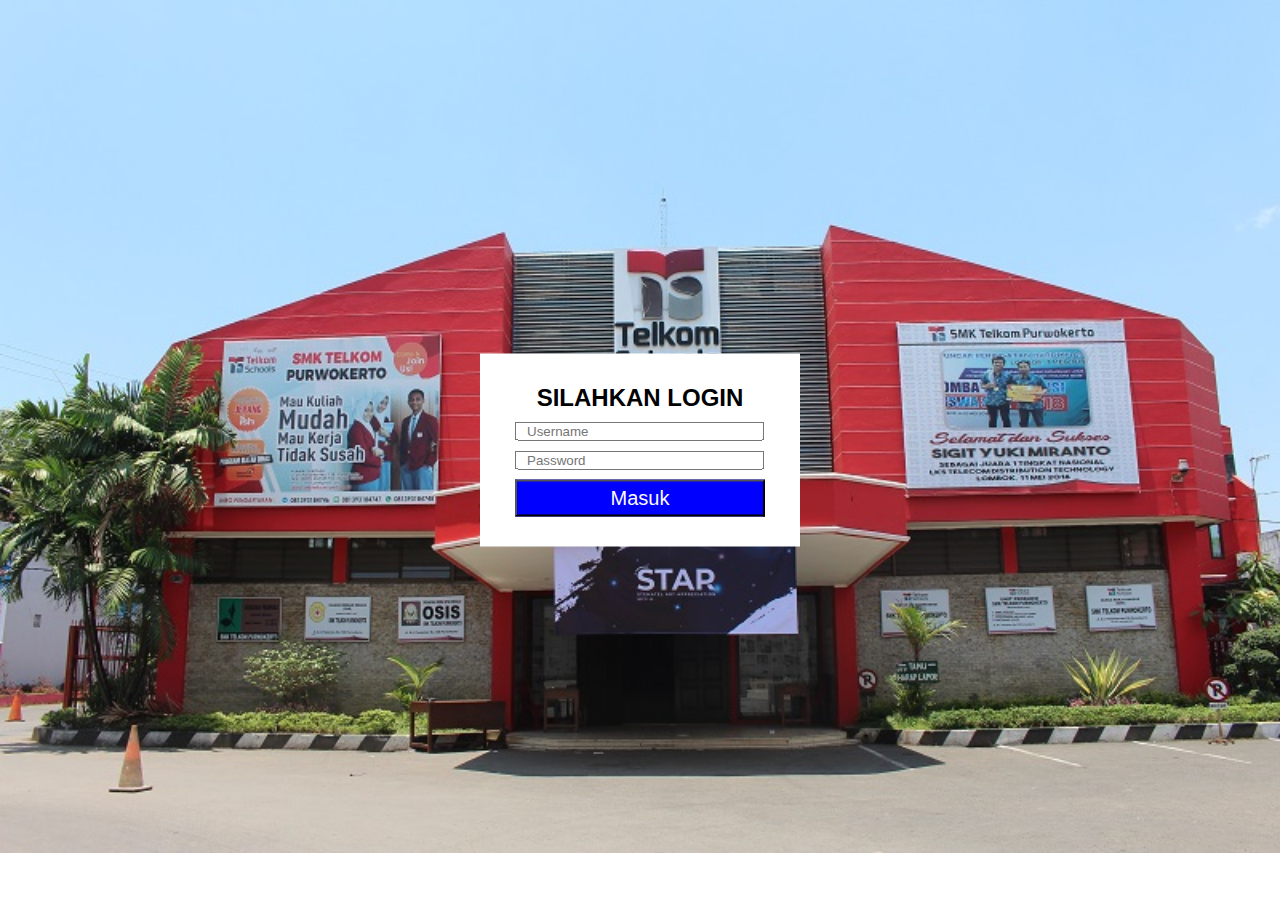
<file: index.html>
<!DOCTYPE html>
<html lang="en">
<head>
    <meta charset="UTF-8">
    <meta http-equiv="X-UA-Compatible" content="IE=edge">
    <meta name="viewport" content="width=device-width, initial-scale=1.0">
    <link rel="stylesheet" href="css.css">
    <title>Ekstrakuliker</title>
</head>
<body>
    <div class="container">
        <h2>SILAHKAN LOGIN</h2>
        <form>
            <input style="padding-left: 10px; " type="text" id="user" placeholder="Username">
            <input style="margin-top: 10px; padding-left: 10px;" type="text" id="pw" placeholder="Password">
        <a href="welcome.html" style="text-decoration: none; color: inherit;"><button>Masuk</a></button>
        </form>
    </div>
    
</body>
</html>
</file>
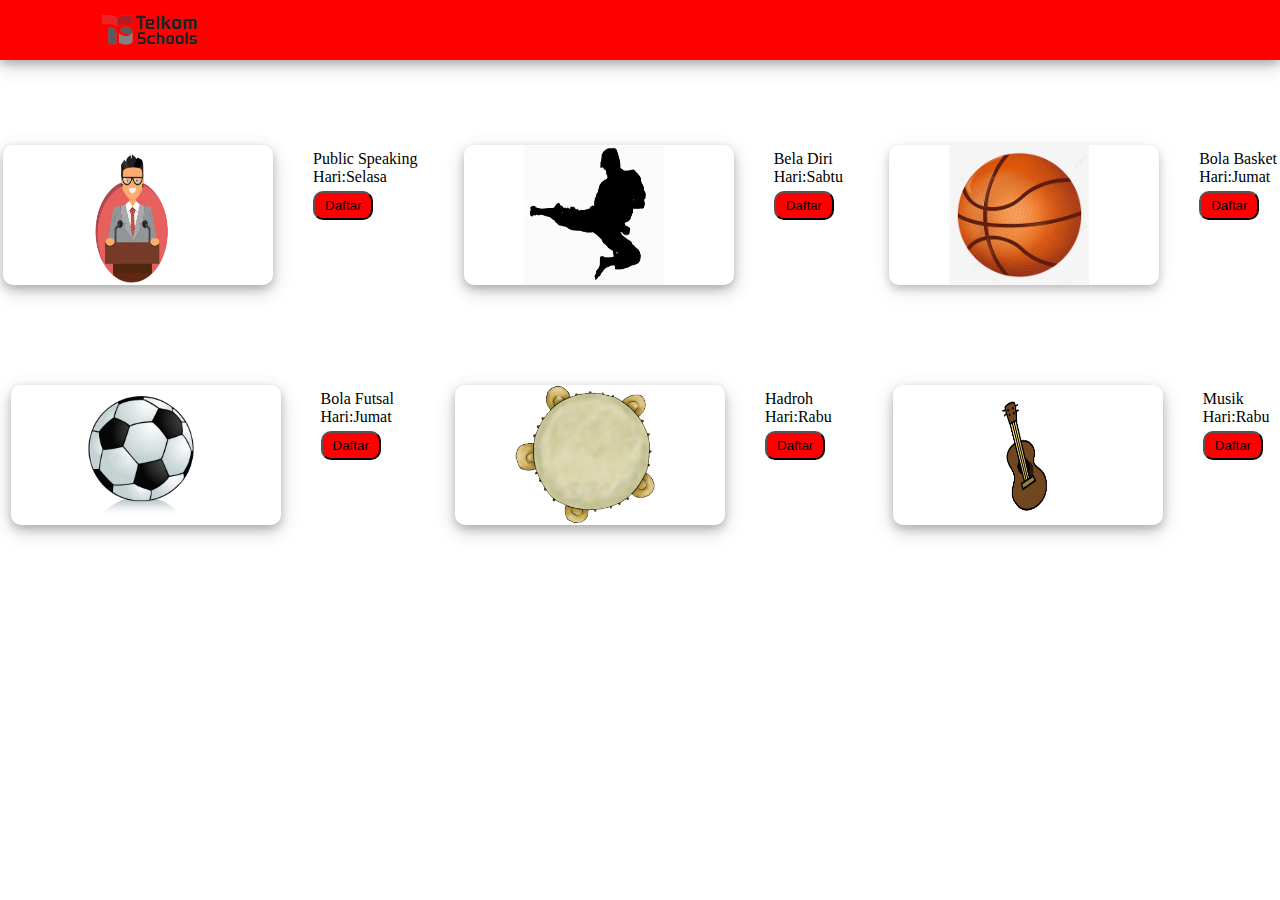
<file: daftar.html>
<!DOCTYPE html>
<html lang="en">
<head>
    <meta charset="UTF-8">
    <meta http-equiv="X-UA-Compatible" content="IE=edge">
    <meta name="viewport" content="width=device-width, initial-scale=1.0">
    <link rel="stylesheet" href="daftar.css">
    <title>Document</title>
    <style>
        .content{
            display: flex;
            align-content: space-between;
            flex-wrap: wrap;
            justify-content: space-around;
            margin-top: 35px;
            margin-left: -40px;
        }
        .card01,.card02,.card03,.card04,.card05,.card06{
            display: flex;
        }
    </style>
</head>
<body>
    <div class="logo">
        <img src="logo.png" width="100px">
    </div>
    <div class="content">
        <div class="card01">
            <div style="box-shadow: 0 4px 8px 0 rgba(0, 0, 0, 0.2), 0 6px 20px 0 rgba(0, 0, 0, 0.19); width: 270px; margin: 50px 40px; border-radius: 10px; display: flex;" class="public">
                <img style="width: 200px; padding-left: 60px; padding-top: 0px;" src="public.png">
            </div>
            <div class="isi">
                <p style="margin-top: 55px;">Public Speaking<br>Hari:Selasa</p>
                <button style="background-color: red; border-radius: 10px; padding: 5px 10px; margin-top: 5px;">Daftar</button>
            </div>
        </div>

        <div class="card02">
            <div style="box-shadow: 0 4px 8px 0 rgba(0, 0, 0, 0.2), 0 6px 20px 0 rgba(0, 0, 0, 0.19); width: 270px; margin: 50px 40px; border-radius: 10px; display: flex;" class="public">
                <img style="width: 200px; padding-left: 60px; padding-top: 0px;" src="karate11.jpg">
            </div>
            <div class="isi">
                <p style="margin-top: 55px;">Bela Diri<br>Hari:Sabtu</p>
                <button style="background-color: red; border-radius: 10px; padding: 5px 10px; margin-top: 5px;">Daftar</button>
            </div>
        </div>

        <div class="card03">
            <div style="box-shadow: 0 4px 8px 0 rgba(0, 0, 0, 0.2), 0 6px 20px 0 rgba(139, 139, 139, 0.19); width: 270px; margin: 50px 40px; border-radius: 10px; display: flex;" class="public">
                <img style="width: 200px; padding-left: 60px; padding-top: 0px;" src="basket.jpg">
            </div>
            <div class="isi">
                <p style="margin-top: 55px;">Bola Basket<br>Hari:Jumat</p>
                <button style="background-color: red; border-radius: 10px; padding: 5px 10px; margin-top: 5px;">Daftar</button>
            </div>
        </div>

        <div class="card04">
            <div style="box-shadow: 0 4px 8px 0 rgba(0, 0, 0, 0.2), 0 6px 20px 0 rgba(0, 0, 0, 0.19); width: 270px; margin: 50px 40px; border-radius: 10px; display: flex;" class="public">
                <img style="width: 200px; padding-left: 60px; padding-top: 0px;" src="futsal.jpg">
            </div>
            <div class="isi">
                <p style="margin-top: 55px;">Bola Futsal<br>Hari:Jumat</p>
                <button style="background-color: red; border-radius: 10px; padding: 5px 10px; margin-top: 5px;">Daftar</button>
            </div>
        </div>

        <div class="card05">
            <div style="box-shadow: 0 4px 8px 0 rgba(0, 0, 0, 0.2), 0 6px 20px 0 rgba(0, 0, 0, 0.19); width: 270px; margin: 50px 40px; border-radius: 10px; display: flex;" class="public">
                <img style="width: 200px; padding-left: 60px; padding-top: 0px;" src="hadroh.png">
            </div>
            <div class="isi">
                <p style="margin-top: 55px;">Hadroh<br>Hari:Rabu</p>
                <button style="background-color: red; border-radius: 10px; padding: 5px 10px; margin-top: 5px;">Daftar</button>
            </div>
        </div>

        <div class="card06">
            <div style="box-shadow: 0 4px 8px 0 rgba(0, 0, 0, 0.2), 0 6px 20px 0 rgba(0, 0, 0, 0.19); width: 270px; margin: 50px 40px; border-radius: 10px; display: flex;" class="public">
                <img style="width: 200px; padding-left: 60px; padding-top: 0px;" src="musik.png">
            </div>
            <div class="isi">
                <p style="margin-top: 55px;">Musik<br>Hari:Rabu</p>
                <button style="background-color: red; border-radius: 10px; padding: 5px 10px; margin-top: 5px;">Daftar</button>
            </div>
        </div>
    </div>
</body>
</html>
</file>
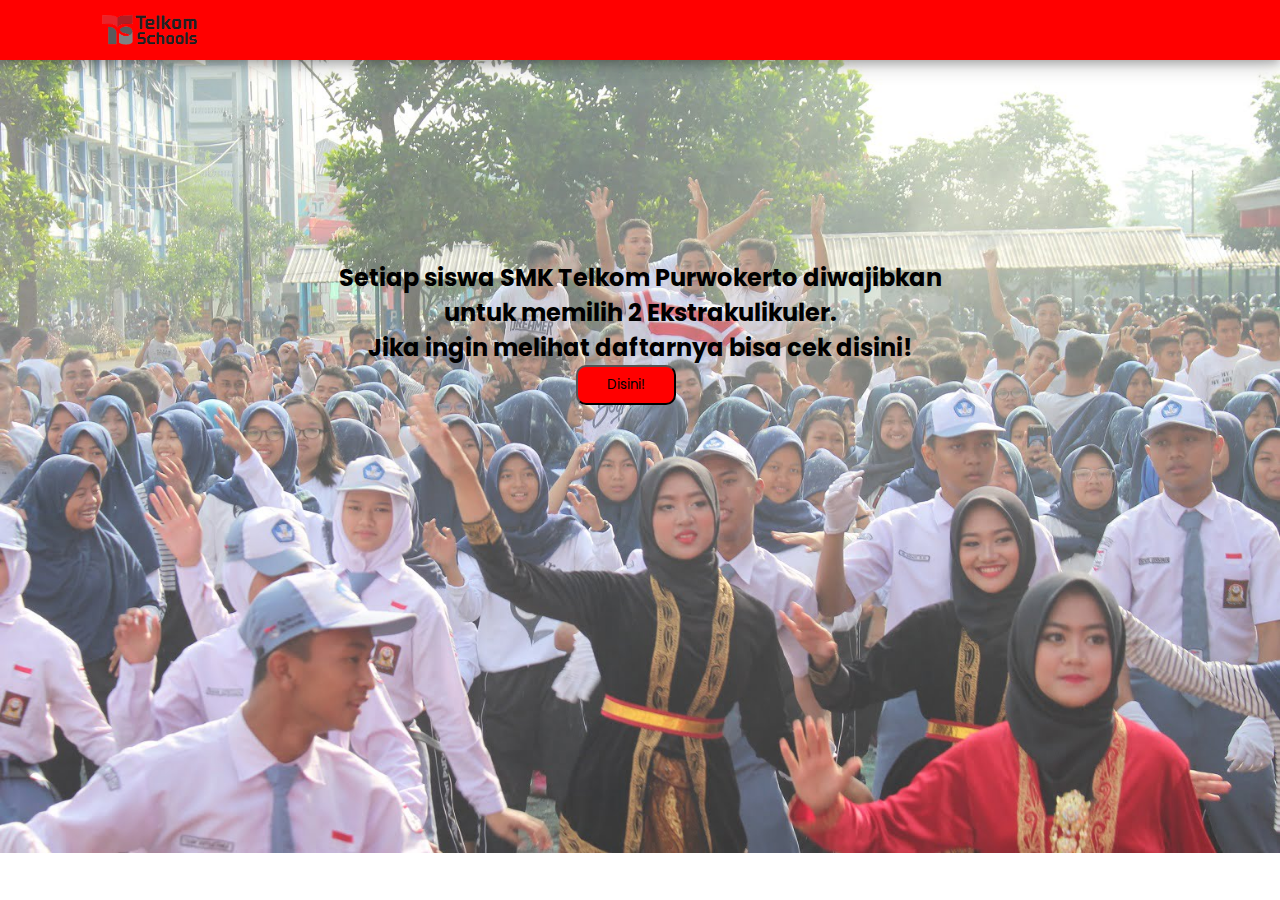
<file: welcome.html>
<!DOCTYPE html>
<html lang="en">
<head>
    <meta charset="UTF-8">
    <meta http-equiv="X-UA-Compatible" content="IE=edge">
    <meta name="viewport" content="width=device-width, initial-scale=1.0">
    <link rel="stylesheet" href="welcome.css">
    <link rel="preconnect" href="https://fonts.googleapis.com">
    <link rel="preconnect" href="https://fonts.gstatic.com" crossorigin>
    <link href="https://fonts.googleapis.com/css2?family=Poppins:wght@500&display=swap" rel="stylesheet">
    <title>Document</title>
</head>
<body>
    <div class="logo">
        <img src="logo.png" width="100px">
    </div>
    <h2>Setiap siswa SMK Telkom Purwokerto diwajibkan<br> untuk memilih 2 Ekstrakulikuler.<br>
        Jika ingin melihat daftarnya bisa  cek disini!</h2>
    <div class="btn">
        <a href="daftar.html" style="text-decoration: none; color: inherit;"><button style="background-color: aliceblue; margin-left: 45%; width: 100px; border-radius: 10px;
        height: 40px; background-color: red;">Disini!</a></button>
    </div>
</body>
</html>
</file>
<file: css.css>
*{
    margin: 0;
    padding: 0;
    outline: 0;
    font-family: 'Open Sans', sans-serif;
}

body{
    background-image: url('11.jpg');
    background-repeat: no-repeat;
    background-size: cover;
}

.container{
    position: absolute;
    left: 50%;
    top: 50%;
    transform: translate(-50%, -50%);
    padding: 30px 35px;
    width: 250px;

    background-color: white;
}

.container h2{
    text-align: center;
    margin-bottom: 10px;
}

.container input{
    width: 235px;

}

.container form button{
    width: 100%;
    padding: 5px 0;
    background-color: blue;
    font-size: 20px;
    color: #fafafa;
    margin-top: 10px;
}
</file>
<file: daftar.css>
*{
    margin: 0px;
    padding: 0px;
    box-sizing: border-box;
}

.logo{
    font-family: 'Poppins', sans-serif;
    width: 100%;
    background-color: red;
    height: 60px;  
    display: flex;
    align-items: center; 
    padding-left: 100px; 
    justify-content: space-between;
    box-shadow: 0 4px 8px 0 rgba(0, 0, 0, 0.2), 0 6px 20px 0 rgba(0, 0, 0, 0.19);
}

.card{
    display: flex;
}
</file>
<file: welcome.css>
*{
    margin: 0px;
    padding: 0px;
    box-sizing: border-box;
}

body{
    background-image: url('hut.jpg');
    background-repeat: no-repeat;
    background-size: cover;
}

.logo{
    font-family: 'Poppins', sans-serif;
    width: 100%;
    background-color: red;
    height: 60px;  
    display: flex;
    align-items: center; 
    padding-left: 100px; 
    justify-content: space-between;
    box-shadow: 0 4px 8px 0 rgba(0, 0, 0, 0.2), 0 6px 20px 0 rgba(0, 0, 0, 0.19);
}

h2{
    color: black;
    text-align: center;
    margin-top: 200px;
    font-family: 'Poppins', sans-serif;
}
.btn button{
    font-family: 'Poppins', sans-serif;
}
</file>
